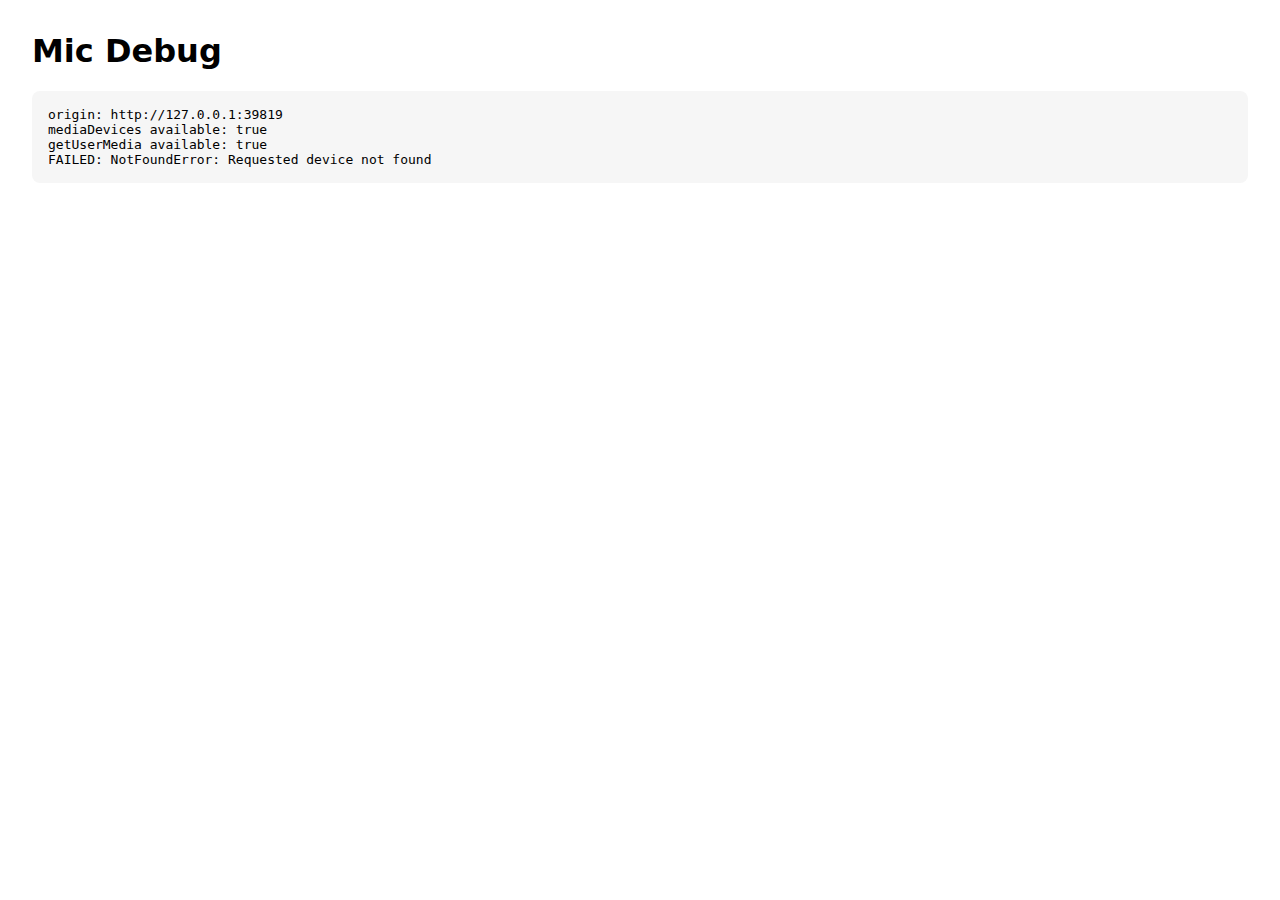
<file: public/mic-debug.html>
﻿<!doctype html>
<html><head><meta charset="utf-8"><meta name="viewport" content="width=device-width,initial-scale=1">
<title>Mic Debug</title><style>body{font-family:system-ui;margin:2rem}pre{background:#f6f6f6;padding:1rem;border-radius:8px}</style></head>
<body>
<h1>Mic Debug</h1>
<pre id="out"></pre>
<script>
(async ()=>{
  const out = document.getElementById('out');
  const log = x => out.textContent += x + '\n';

  log('origin: ' + location.origin);
  log('mediaDevices available: ' + !!navigator.mediaDevices);
  log('getUserMedia available: ' + !!(navigator.mediaDevices && navigator.mediaDevices.getUserMedia));

  if (!navigator.mediaDevices || !navigator.mediaDevices.getUserMedia) return;

  try {
    const stream = await navigator.mediaDevices.getUserMedia({ audio: true });
    log('SUCCESS: got stream with ' + stream.getAudioTracks().length + ' audio track(s)');
    stream.getTracks().forEach(t => t.stop());
  } catch (e) {
    log('FAILED: ' + e.name + ': ' + e.message);
  }
})();
</script>
</body></html>
</file>
